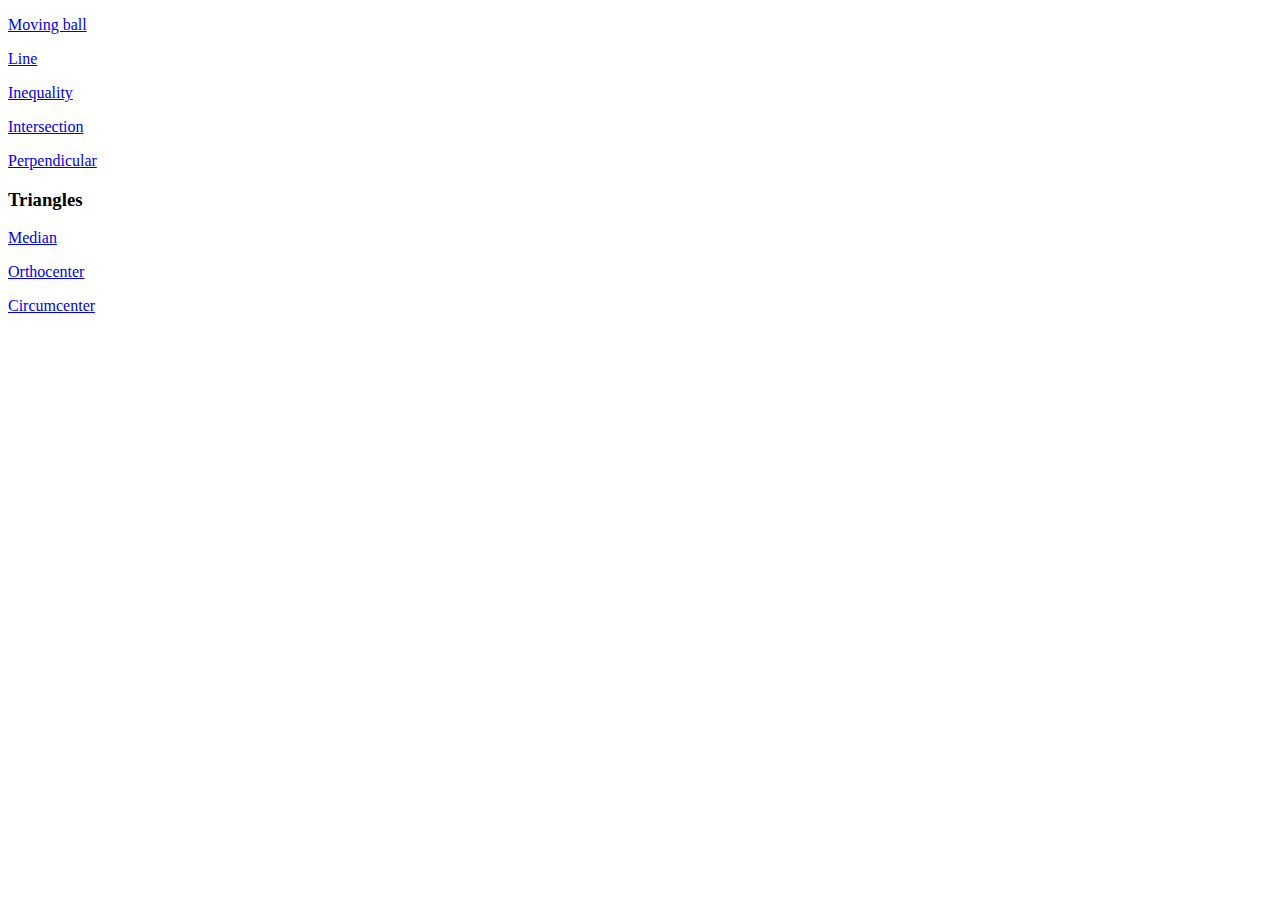
<file: index.html>
<!DOCTYPE html>
<html>
  <head>
    <meta charset="utf-8">
    <title>Main Menu</title>
  </head>
  <body>
    <p><a href="Moving_Ball/index.html">Moving ball</a></p>
    <p><a href="drawTheLine/index.html">Line</a></p>
    <p><a href="Inequality/index.html">Inequality</a></p>
    <p><a href="Intersection/index.html">Intersection</a></p>
    <p><a href="Perpendicular/index.html">Perpendicular</a></p>
    <h3>Triangles</h3>
    <p><a href="Median/index.html">Median</a></p>
    <p><a href="Orthocenter/index.html">Orthocenter</a></p>
    <p><a href="CircumCenter/index.html">Circumcenter</a></p>
  </body>
</html>
</file>
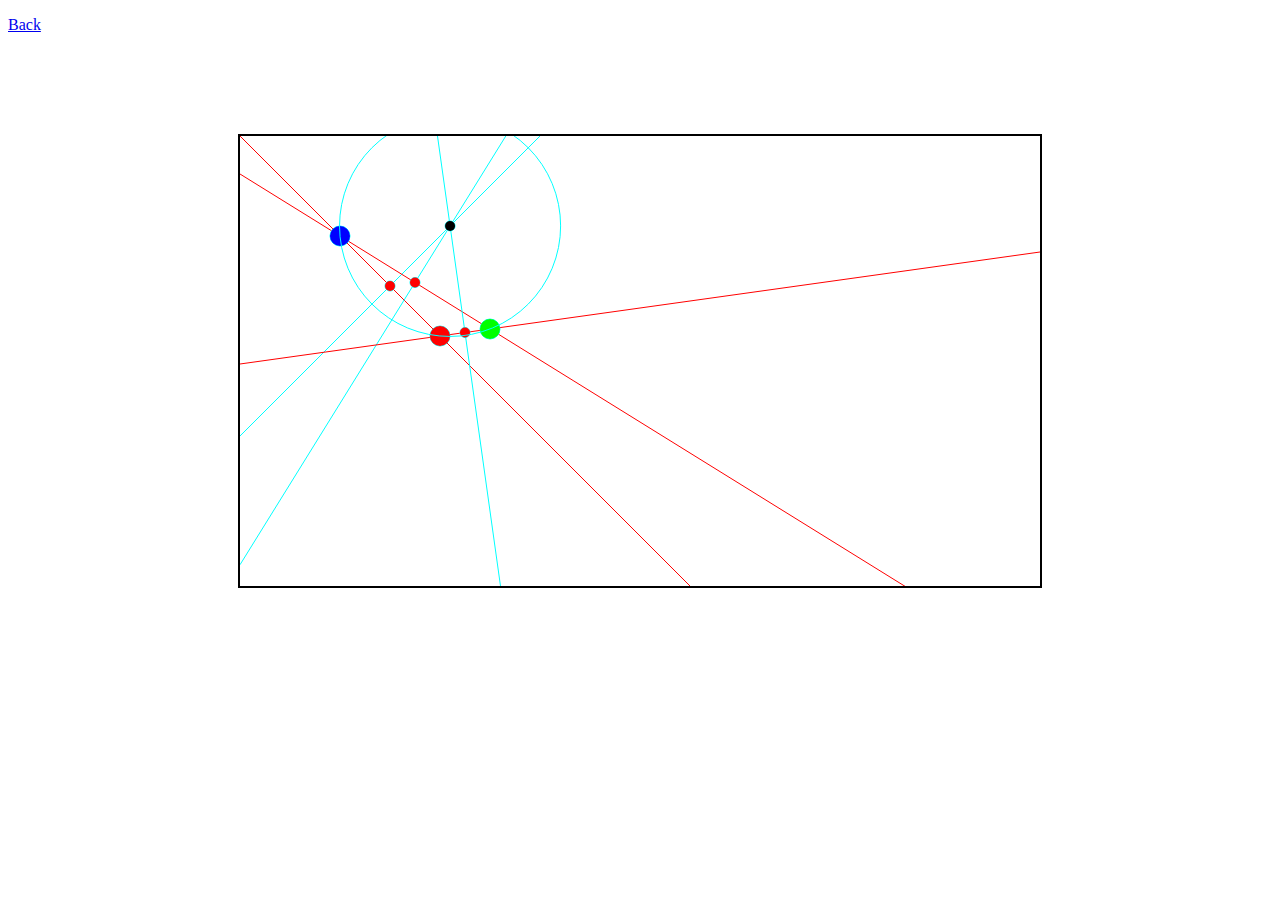
<file: CircumCenter/index.html>
<!DOCTYPE html>
<html>
  <head>
    <meta charset="utf-8">
    <link rel="stylesheet" href="style.css"/>
    <title>Orthocenter</title>
  </head>
  <body>
    <p><a href="../index.html">Back</a></p>
    <canvas id="canvas" width="800" height="450"></canvas>

    <script charset="utf-8" src="../Line.js"></script>
    <script charset="utf-8" src="midPoint.js"></script>
    <script charset="utf-8" src="../Perpendicular.js"></script>
    <script charset="utf-8" src="../Cut.js"></script>
    <script charset="utf-8" src="../Point.js"></script>
    <script charset="utf-8" src="script.js"></script>
  </body>
</html>
</file>
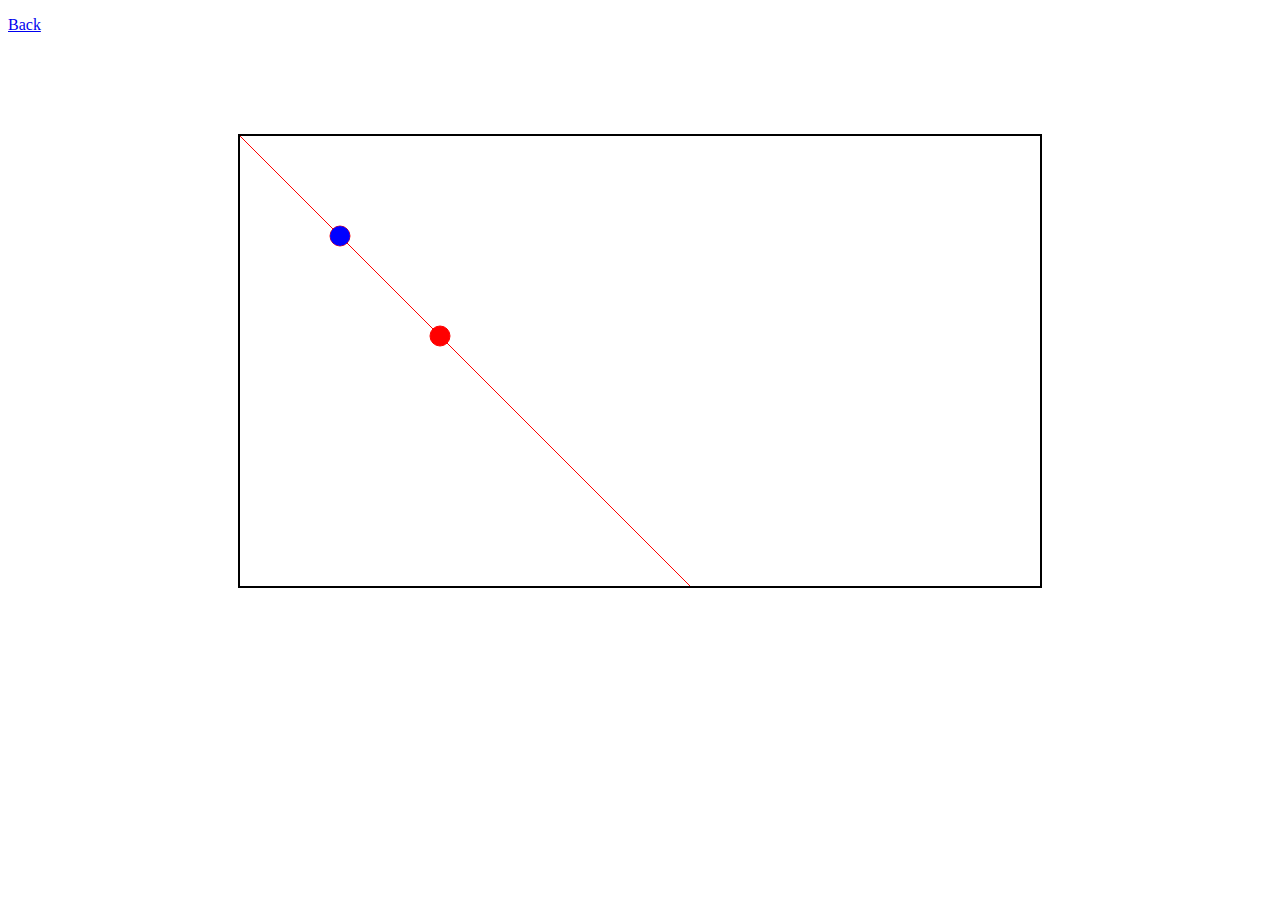
<file: drawTheLine/index.html>
<!DOCTYPE html>
<html>
  <head>
    <meta charset="utf-8">
    <link rel="stylesheet" href="style.css"/>
    <title>Draw the line</title>
  </head>
  <body>
    <p><a href="../index.html">Back</a></p>
    <canvas id="canvas" width="800" height="450"></canvas>

    <script charset="utf-8" src="../Line.js"></script>
    <script charset="utf-8" src="../Point.js"></script>
    <script charset="utf-8" src="script.js"></script>
  </body>
</html>
</file>
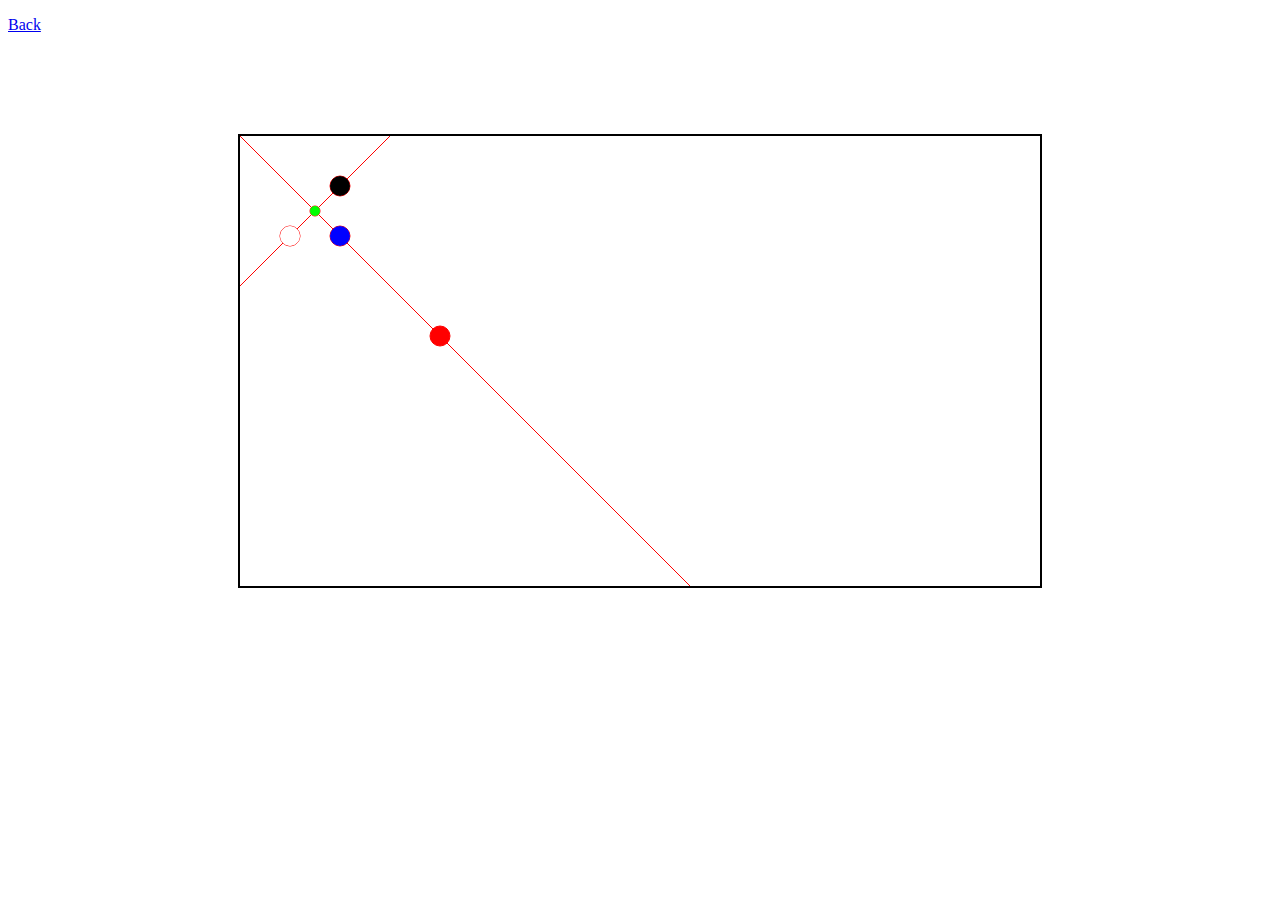
<file: Intersection/index.html>
<!DOCTYPE html>
<html>
  <head>
    <meta charset="utf-8">
    <link rel="stylesheet" href="style.css"/>
    <title>Draw the line</title>
  </head>
  <body>
    <p><a href="../index.html">Back</a></p>
    <canvas id="canvas" width="800" height="450"></canvas>

    <script charset="utf-8" src="Cut.js"></script>
    <script charset="utf-8" src="../Line.js"></script>
    <script charset="utf-8" src="../Point.js"></script>
    <script charset="utf-8" src="script.js"></script>
  </body>
</html>
</file>
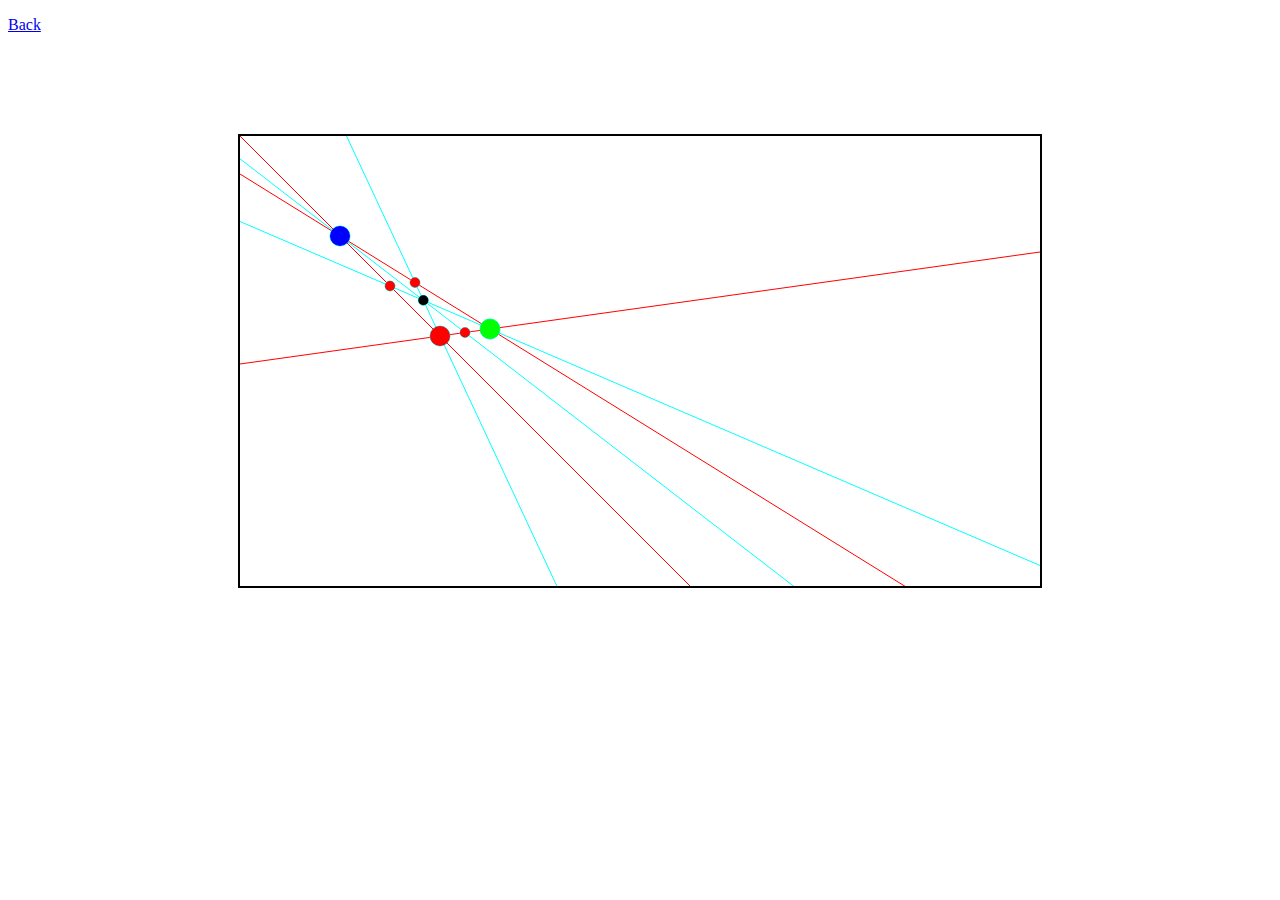
<file: Median/index.html>
<!DOCTYPE html>
<html>
  <head>
    <meta charset="utf-8">
    <link rel="stylesheet" href="style.css"/>
    <title>Median</title>
  </head>
  <body>
    <p><a href="../index.html">Back</a></p>
    <canvas id="canvas" width="800" height="450"></canvas>

    <script charset="utf-8" src="../Line.js"></script>
    <script charset="utf-8" src="midPoint.js"></script>
    <script charset="utf-8" src="../Cut.js"></script>
    <script charset="utf-8" src="../Point.js"></script>
    <script charset="utf-8" src="script.js"></script>
  </body>
</html>
</file>
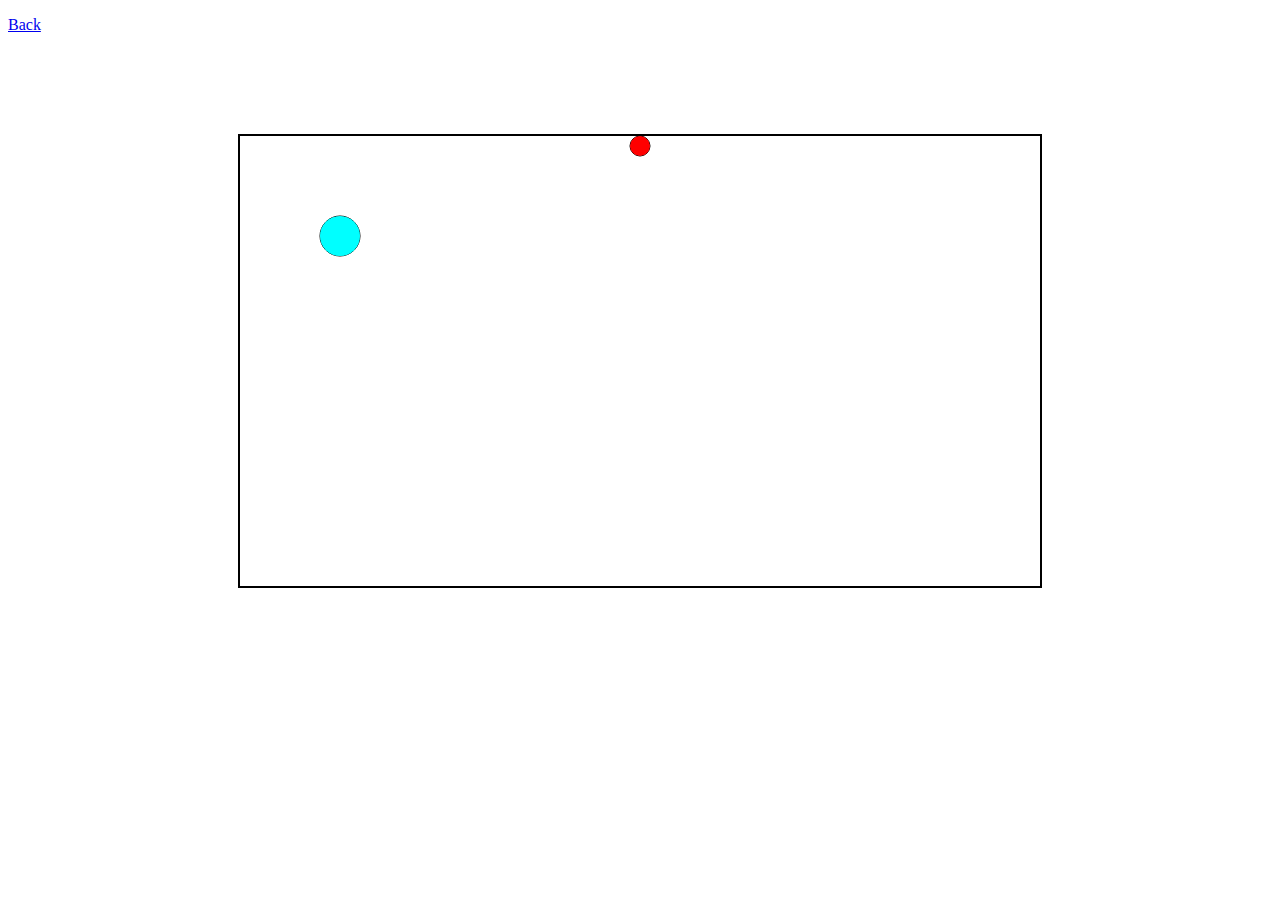
<file: Moving_Ball/index.html>
<!DOCTYPE html>
<html>
  <head>
    <meta charset="utf-8">
    <link rel="stylesheet" href="style.css"/>
    <title>Moving Ball</title>
  </head>
  <body>
    <p><a href="../index.html">Back</a></p>
    <canvas id="canvas" width="800" height="450"></canvas>

    <script charset="utf-8" src="../Point.js"></script>
    <script charset="utf-8" src="script.js"></script>
  </body>
</html>
</file>
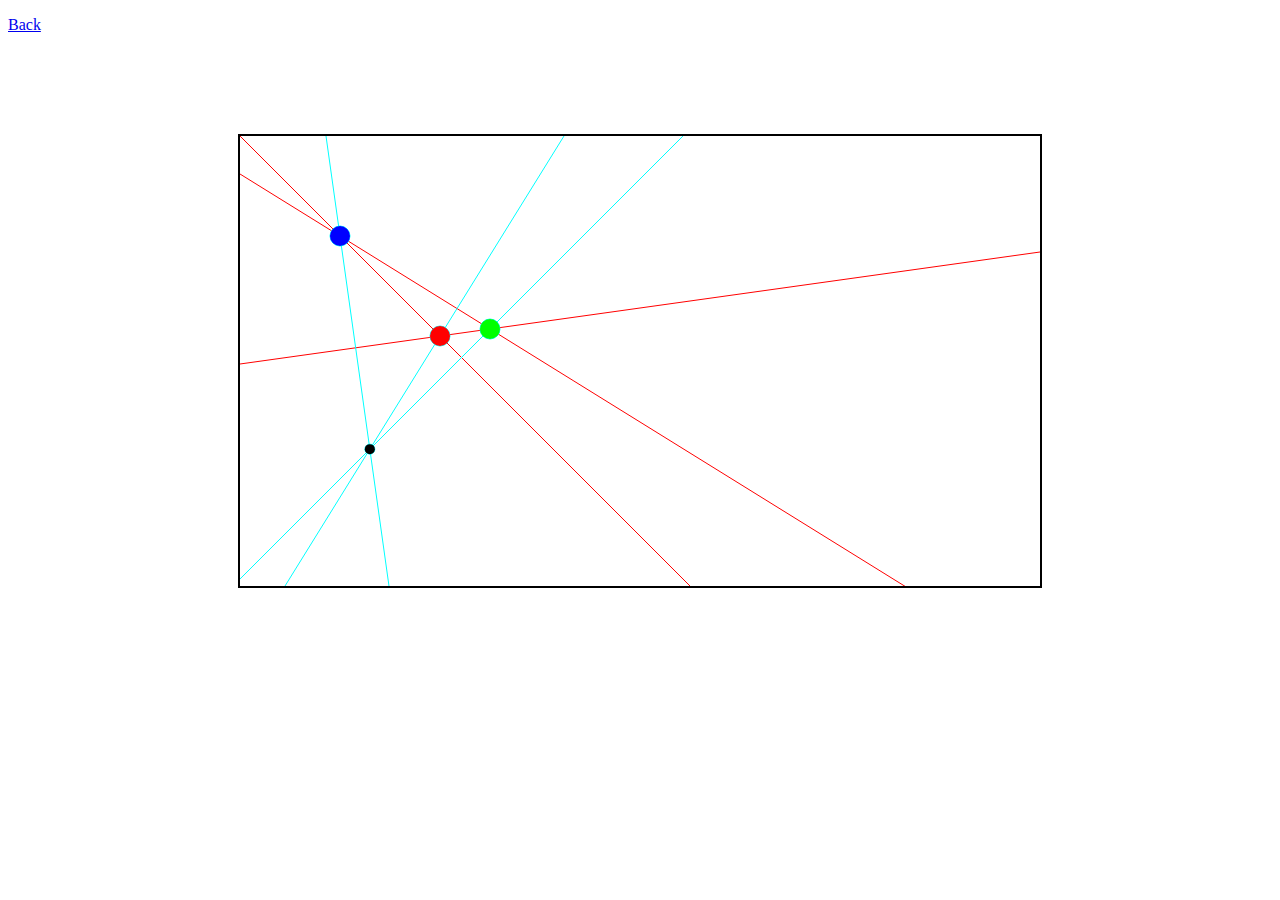
<file: Orthocenter/index.html>
<!DOCTYPE html>
<html>
  <head>
    <meta charset="utf-8">
    <link rel="stylesheet" href="style.css"/>
    <title>Median</title>
  </head>
  <body>
    <p><a href="../index.html">Back</a></p>
    <canvas id="canvas" width="800" height="450"></canvas>

    <script charset="utf-8" src="../Line.js"></script>
    <script charset="utf-8" src="midPoint.js"></script>
    <script charset="utf-8" src="../Cut.js"></script>
    <script charset="utf-8" src="../Point.js"></script>
    <script charset="utf-8" src="../Perpendicular.js"></script>
    <script charset="utf-8" src="script.js"></script>
  </body>
</html>
</file>
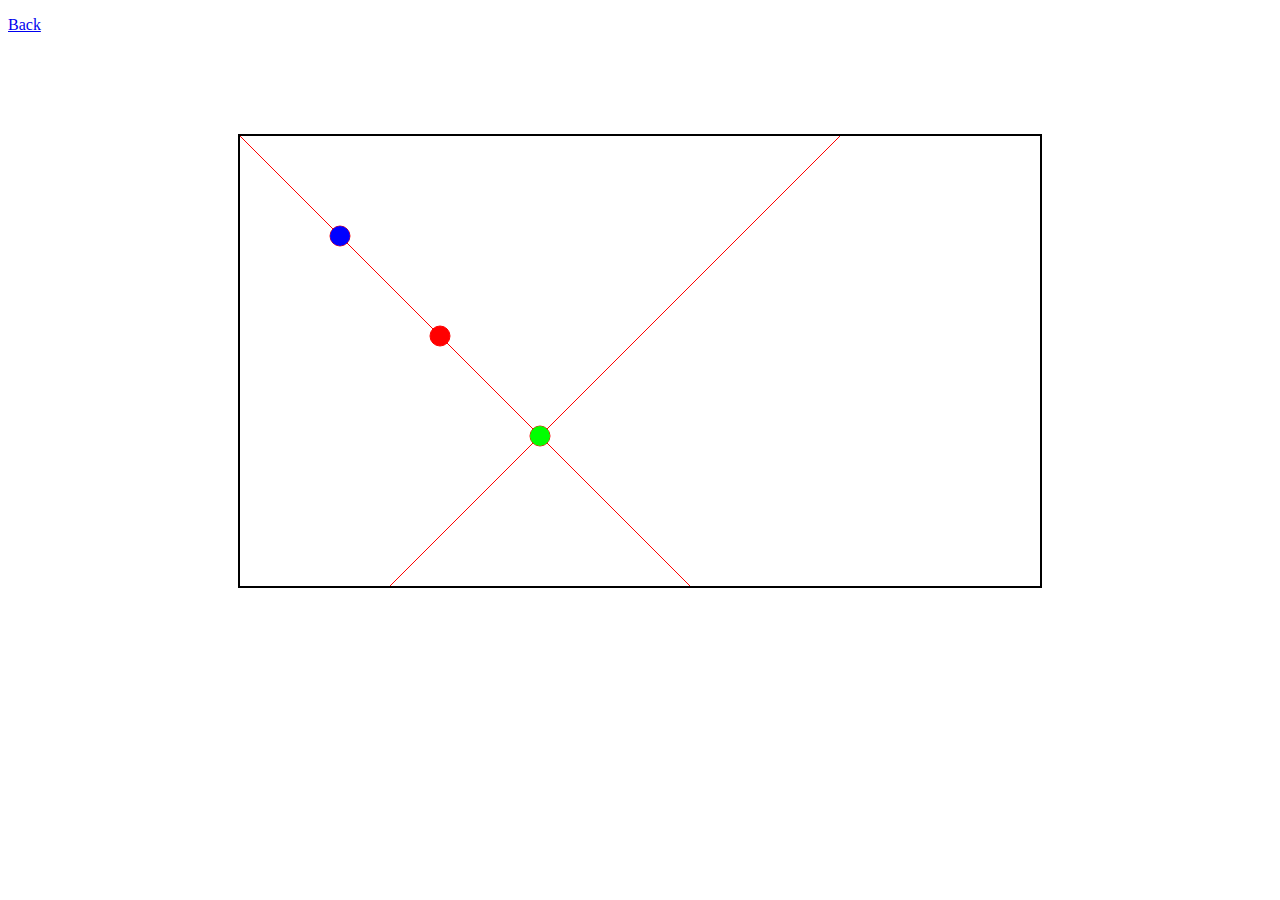
<file: Perpendicular/index.html>
<!DOCTYPE html>
<html>
  <head>
    <meta charset="utf-8">
    <link rel="stylesheet" href="style.css"/>
    <title>Draw the line</title>
  </head>
  <body>
    <p><a href="../index.html">Back</a></p>
    <canvas id="canvas" width="800" height="450"></canvas>

    <script charset="utf-8" src="Perpendicular.js"></script>
    <script charset="utf-8" src="Line.js"></script>
    <script charset="utf-8" src="../Point.js"></script>
    <script charset="utf-8" src="script.js"></script>
  </body>
</html>
</file>
<file: CircumCenter/style.css>
#canvas{
  display: block;
  margin: 100px auto;
  border: 2px solid black;
}
</file>
<file: drawTheLine/style.css>
#canvas{
  display: block;
  margin: 100px auto;
  border: 2px solid black;
}
</file>
<file: Intersection/style.css>
#canvas{
  display: block;
  margin: 100px auto;
  border: 2px solid black;
}
</file>
<file: Median/style.css>
#canvas{
  display: block;
  margin: 100px auto;
  border: 2px solid black;
}
</file>
<file: Moving_Ball/style.css>
#canvas{
  display: block;
  margin: 100px auto;
  border: 2px solid black;
}
</file>
<file: Orthocenter/style.css>
#canvas{
  display: block;
  margin: 100px auto;
  border: 2px solid black;
}
</file>
<file: Perpendicular/style.css>
#canvas{
  display: block;
  margin: 100px auto;
  border: 2px solid black;
}
</file>
